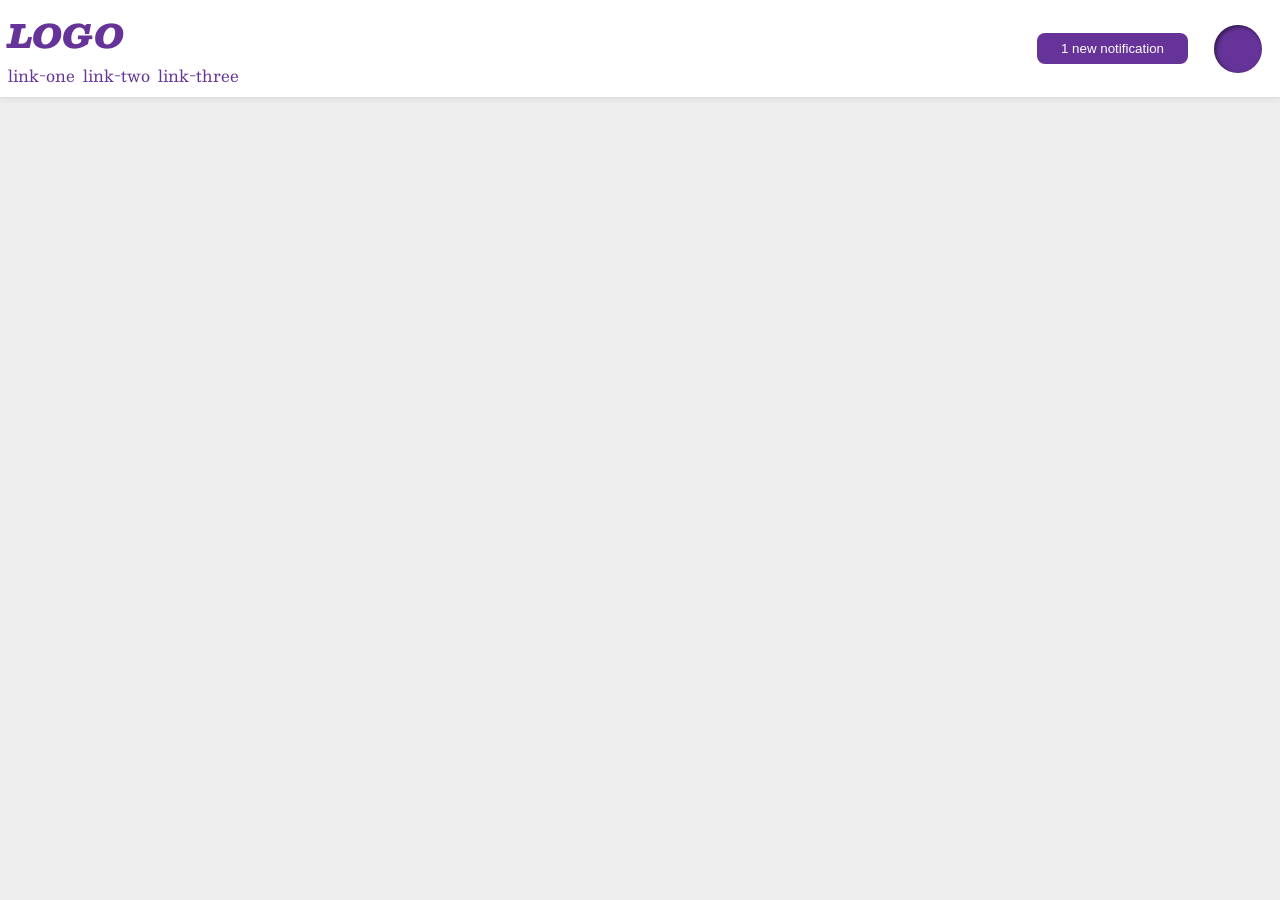
<file: foundations/flex/03-flex-header-2/index.html>
<!DOCTYPE html>
<html lang="en">
  <head>
    <meta charset="UTF-8">
    <meta http-equiv="X-UA-Compatible" content="IE=edge">
    <meta name="viewport" content="width=device-width, initial-scale=1.0">
    <title>Flex Header 2</title>
    <link rel="stylesheet" href="style.css">
  </head>
  <body>
    <div class="header">
      <div cless="left">
      <div class="logo">
        LOGO
      </div>
      <ul class="links">
        <li><a href="https://google.com">link-one</a></li>
        <li><a href="https://google.com">link-two</a></li>
        <li><a href="https://google.com">link-three</a></li>
      </ul>
      </div>
      <div class="right">
      <button class="notifications">
        1 new notification
      </button>
      <div class="profile-image"></div>
       </div>
    </div>
  </body>
</html>
</file>
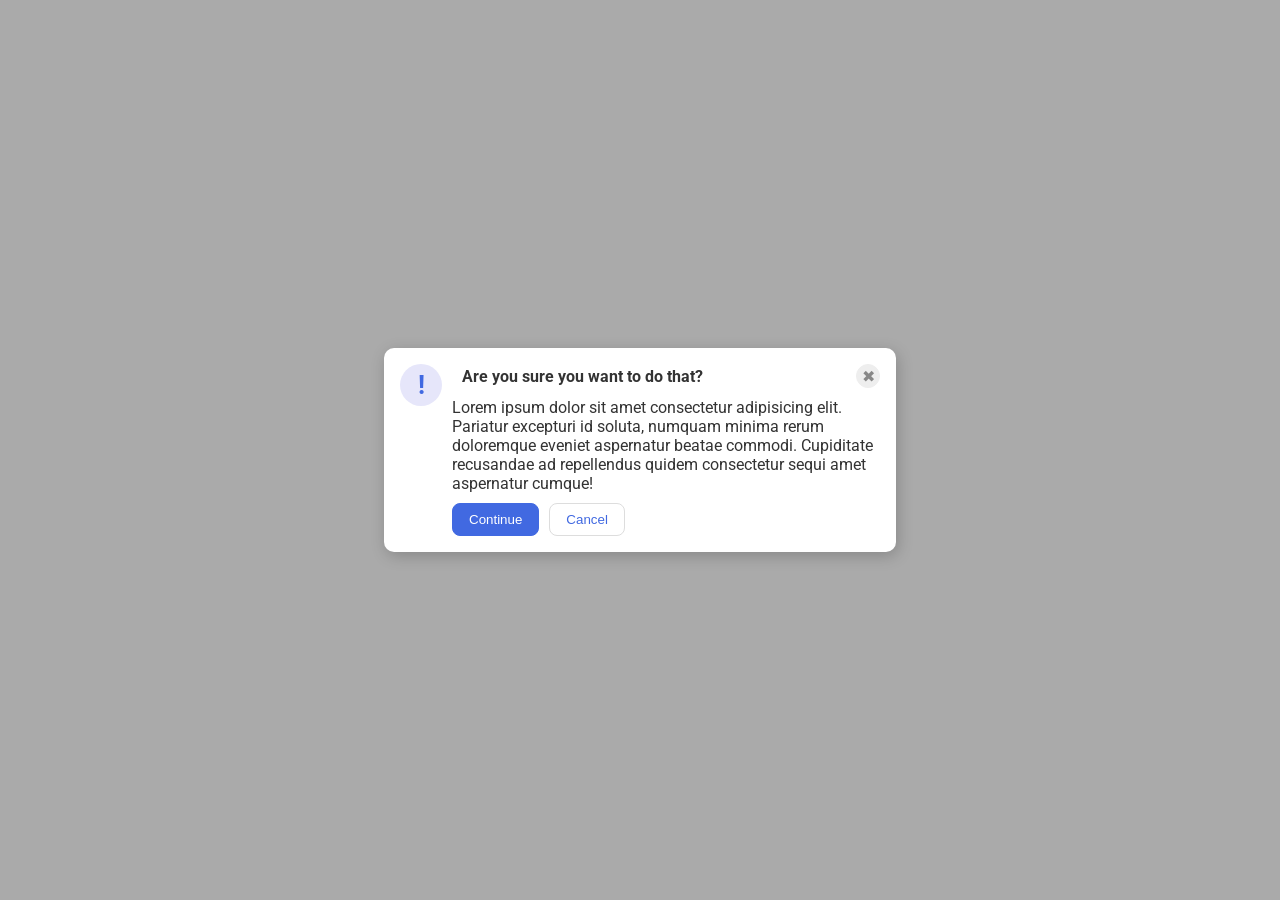
<file: foundations/flex/05-flex-modal/index.html>
<!DOCTYPE html>
<html lang="en">
  <head>
    <meta charset="UTF-8">
    <meta http-equiv="X-UA-Compatible" content="IE=edge">
    <meta name="viewport" content="width=device-width, initial-scale=1.0">
    <link rel="stylesheet" href="style.css">
    <title>Modal</title>
  </head>
  <body>
    <div class="modal">
      <div class="icon">!</div>
      <div class="alert">
        <div class="header">Are you sure you want to do that?</div>
        <button class="close-button">✖</button>
        <div class="text">Lorem ipsum dolor sit amet consectetur adipisicing elit. Pariatur excepturi id soluta, numquam minima rerum doloremque eveniet aspernatur beatae commodi. Cupiditate recusandae ad repellendus quidem consectetur sequi amet aspernatur cumque!</div>
        <button class="continue">Continue</button>
        <button class="cancel">Cancel</button>
      </div>
    </div>
  </body>
</html>
</file>
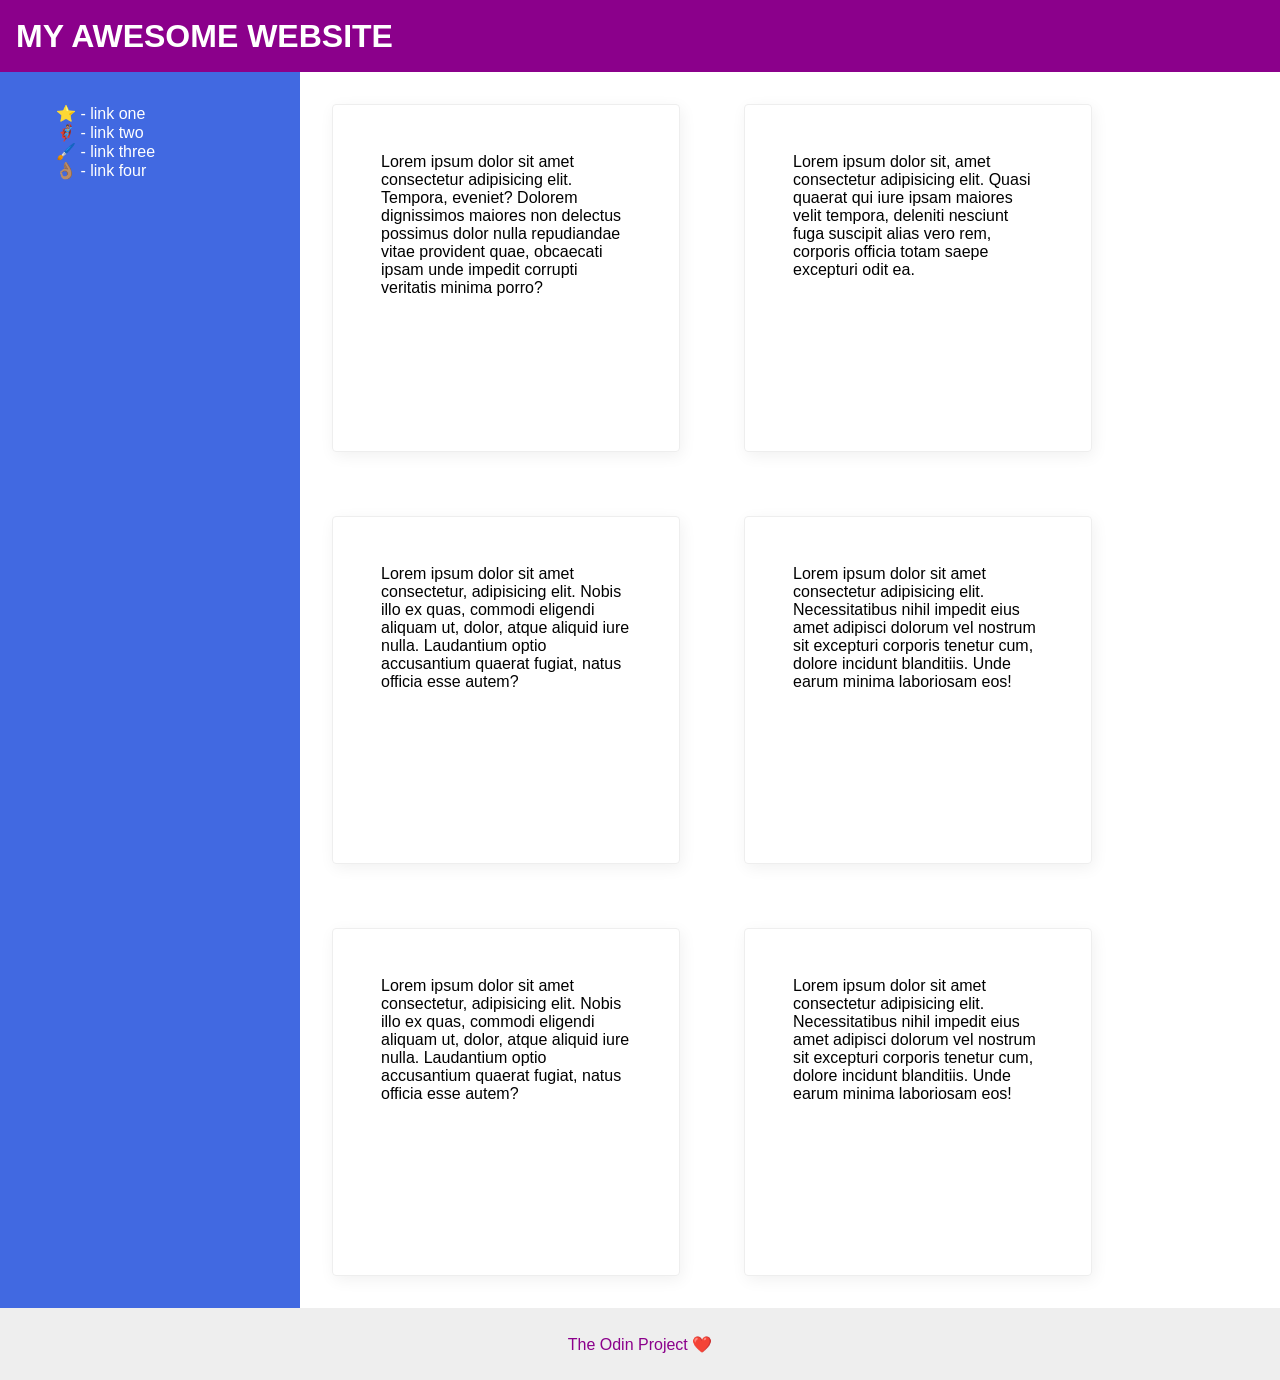
<file: foundations/flex/07-flex-layout-2/index.html>
<!DOCTYPE html>
<html lang="en">
  <head>
    <meta charset="UTF-8">
    <meta http-equiv="X-UA-Compatible" content="IE=edge">
    <meta name="viewport" content="width=device-width, initial-scale=1.0">
    <title>The Holy Grail</title>
    <link rel="stylesheet" href="style.css">
  </head>
  <body>
    <div class="header">
      MY AWESOME WEBSITE
    </div>
    <div class="main">
    <div class="content">
      <div class="sidebar">
        <ul>
          <li><a href="#">⭐ - link one</a></li>
          <li><a href="#">🦸🏽‍♂️ - link two</a></li>
          <li><a href="#">🖌️ - link three</a></li>
          <li><a href="#">👌🏽 - link four</a></li>
        </ul>
      </div>
      </div>
      <div class="cards">
        <div class="card">Lorem ipsum dolor sit amet consectetur adipisicing elit. Tempora, eveniet? Dolorem dignissimos maiores non delectus possimus dolor nulla repudiandae vitae provident quae, obcaecati ipsam unde impedit corrupti veritatis minima porro?</div>
        <div class="card">Lorem ipsum dolor sit, amet consectetur adipisicing elit. Quasi quaerat qui iure ipsam maiores velit tempora, deleniti nesciunt fuga suscipit alias vero rem, corporis officia totam saepe excepturi odit ea.</div>
        <div class="card">Lorem ipsum dolor sit amet consectetur, adipisicing elit. Nobis illo ex quas, commodi eligendi aliquam ut, dolor, atque aliquid iure nulla. Laudantium optio accusantium quaerat fugiat, natus officia esse autem?</div>
        <div class="card">Lorem ipsum dolor sit amet consectetur adipisicing elit. Necessitatibus nihil impedit eius amet adipisci dolorum vel nostrum sit excepturi corporis tenetur cum, dolore incidunt blanditiis. Unde earum minima laboriosam eos!</div>
        <div class="card">Lorem ipsum dolor sit amet consectetur, adipisicing elit. Nobis illo ex quas, commodi eligendi aliquam ut, dolor, atque aliquid iure nulla. Laudantium optio accusantium quaerat fugiat, natus officia esse autem?</div>
        <div class="card">Lorem ipsum dolor sit amet consectetur adipisicing elit. Necessitatibus nihil impedit eius amet adipisci dolorum vel nostrum sit excepturi corporis tenetur cum, dolore incidunt blanditiis. Unde earum minima laboriosam eos!</div>
      </div>
    </div>
    <div class="footer">
      The Odin Project ❤️
    </div>
  </body>
</html>
</file>
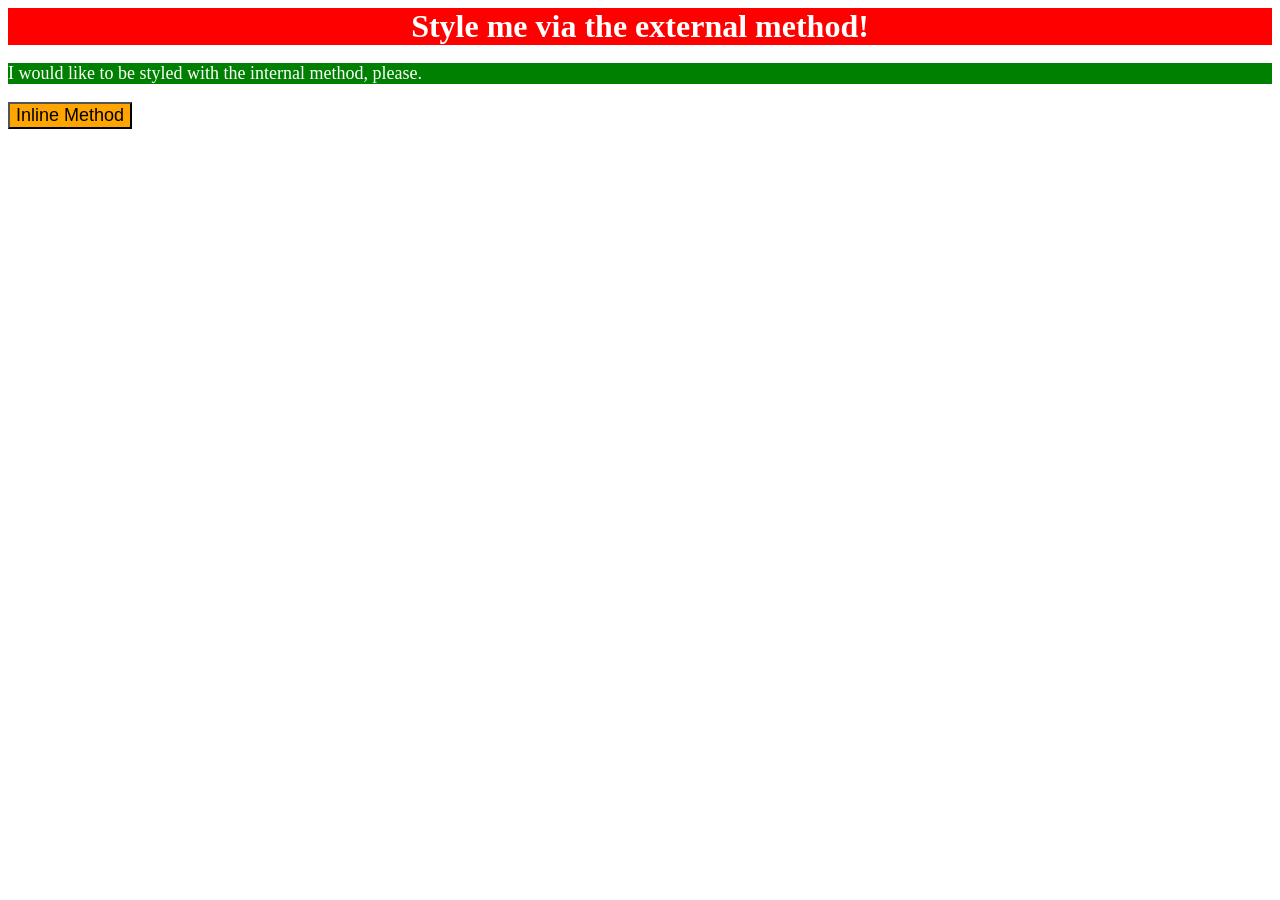
<file: foundations/intro-to-css/01-css-methods/index.html>
<!DOCTYPE html>
<html lang="en">
  <head>
    <style>
      p{
        background-color: green;
        font-size: 18px;
        color: white;

      }
    </style>
    <link rel="stylesheet" href="style.css">
    <meta charset="UTF-8">
    <meta http-equiv="X-UA-Compatible" content="IE=edge">
    <meta name="viewport" content="width=device-width, initial-scale=1.0">
    <title>Methods for Adding CSS</title>
  </head>
  <body>
    <div>Style me via the external method!</div>
    <p>I would like to be styled with the internal method, please.</p>
    <button style=" font-size: 18px;background-color: orange;">Inline Method</button>
  </body>
</html>
</file>
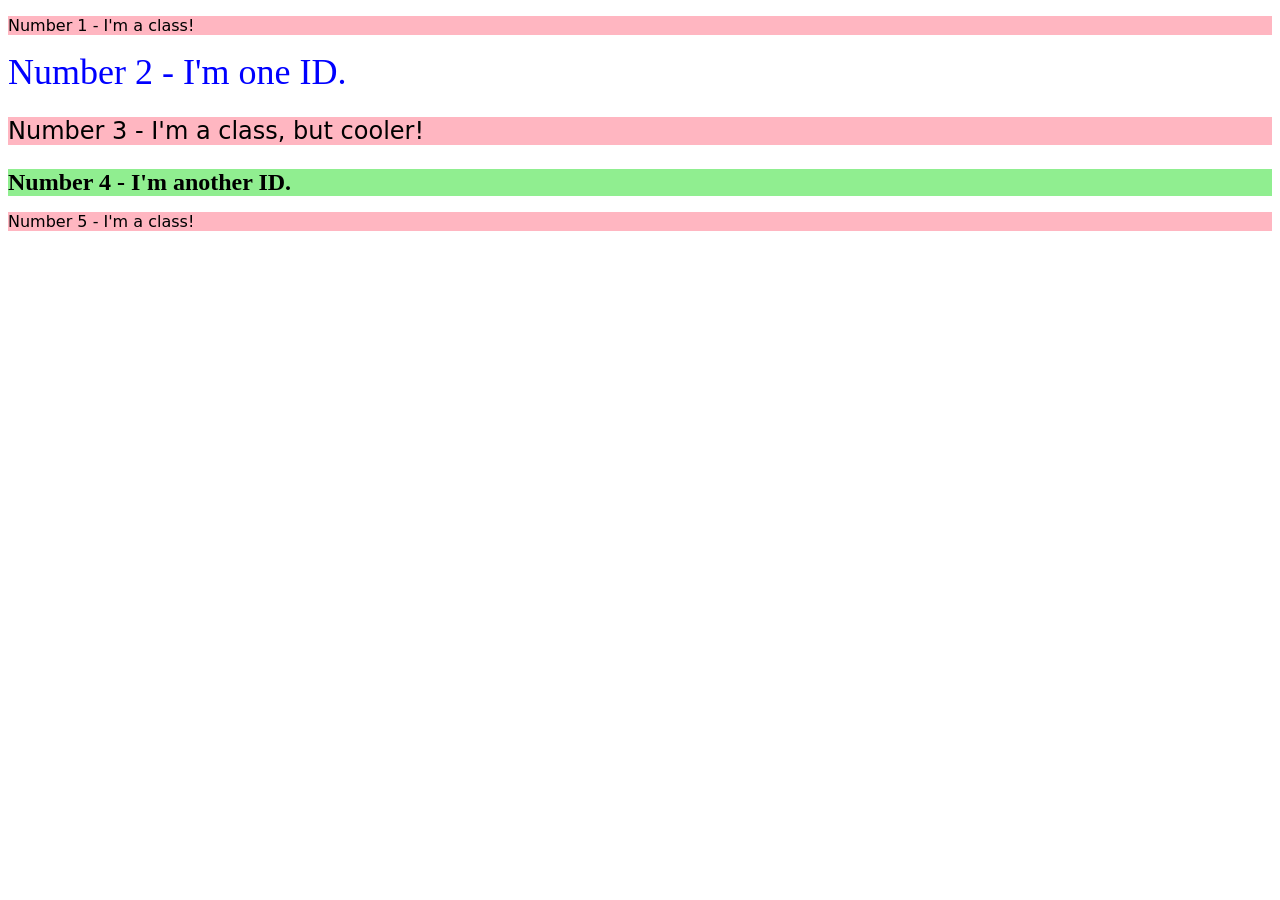
<file: foundations/intro-to-css/02-class-id-selectors/index.html>
<!DOCTYPE html>
<html lang="en">
  <head>
    <meta charset="UTF-8">
    <meta http-equiv="X-UA-Compatible" content="IE=edge">
    <meta name="viewport" content="width=device-width, initial-scale=1.0">
    <title>Class and ID Selectors</title>
    <link rel="stylesheet" href="style.css">
  </head>
  <body>
    <p class="odd">Number 1 - I'm a class!</p>
    <div id="second">Number 2 - I'm one ID.</div>
    <p class="odd third">Number 3 - I'm a class, but cooler!</p>
    <div id="fourth">Number 4 - I'm another ID.</div>
    <p class="odd">Number 5 - I'm a class!</p>
  </body>
</html>
</file>
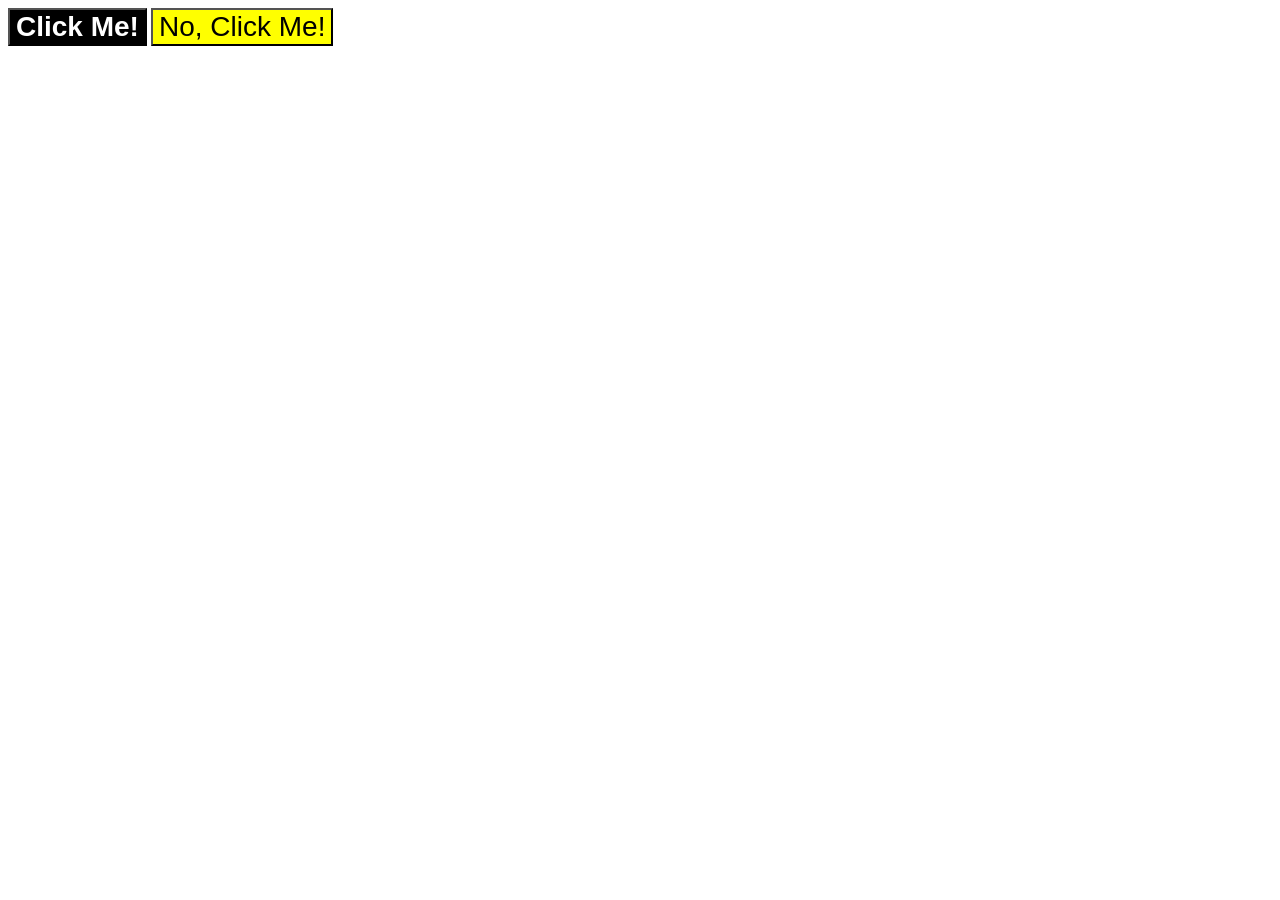
<file: foundations/intro-to-css/03-grouping-selectors/index.html>
<!DOCTYPE html>
<html lang="en">
  <head>
    <meta charset="UTF-8">
    <meta http-equiv="X-UA-Compatible" content="IE=edge">
    <meta name="viewport" content="width=device-width, initial-scale=1.0">
    <title>Grouping Selectors</title>
    <link rel="stylesheet" href="style.css">
  </head>
  <body>
    <button class="first-btn">Click Me!</button>
    <button class="second-btn">No, Click Me!</button>
  </body>
</html>
</file>
<file: foundations/flex/03-flex-header-2/style.css>
/* this is some magical font-importing.  
you'll learn about it later. */
@import url('https://fonts.googleapis.com/css2?family=Besley:ital,wght@0,400;1,900&display=swap');

body {
  margin: 0;
  background: #eee;
  font-family: Besley, serif;
}

.header {
  background: white;
  border-bottom: 1px solid #ddd;
  box-shadow: 0 0 8px rgba(0,0,0,.1);
  display: flex;
  justify-content: space-between;
  padding: 8px;
}

.profile-image {
  background: rebeccapurple;
  box-shadow: inset 2px 2px 4px rgba(0,0,0,.5);
  border-radius: 50%;
  width: 48px;
  height: 48px;
  margin: 10px;
}

.logo {
  color: rebeccapurple;
  font-size: 32px;
  font-weight: 900;
  font-style: italic;
  
}

button {
  border: none;
  border-radius: 8px;
  background: rebeccapurple;
  color: white;
  padding: 8px 24px;
}

a {
  /* this removes the line under our links */
  text-decoration: none;
  color: rebeccapurple;
}

ul {
  list-style-type: none;
  display: flex;
  gap: 8px;
  margin: 0px;
  padding: 0px;
}
.left, .right{
  display: flex;
  align-items: center;
  gap: 16px;
 }
</file>
<file: foundations/flex/05-flex-modal/style.css>
@import url('https://fonts.googleapis.com/css2?family=Roboto:wght@400;700&display=swap');

html, body {
  height: 100%;
}

body {
  font-family: Roboto, sans-serif;
  margin: 0;
  background: #aaa;
  color: #333;
  /* I'll give you this one for free lol */
  display: flex;
  align-items: center;
  justify-content: center;
}

.modal {
  background: white;
  width: 480px;
  border-radius: 10px;
  box-shadow: 2px 4px 16px rgba(0,0,0,.2);
  display: flex;
  padding: 16px;
}

.alert{
  display: flex;
  flex-wrap: wrap;
  gap: 10px;
}

.header{
  font-weight: bold;
  align-self: center;
  margin-left: 10px;
}

.icon {
  color: royalblue;
  font-size: 26px;
  font-weight: 700;
  background: lavender;
  width: 42px;
  height: 42px;
  border-radius: 50%;
  display: flex;
  align-items: center;
  justify-content: center;
  flex-shrink: 0;
  margin-right: 10px;
}

.close-button {
  background: #eee;
  border-radius: 50%;
  color: #888;
  font-weight: 400;
  font-size: 16px;
  height: 24px;
  width: 24px;
  display: flex;
  align-items: center;
  justify-content: center;
  border: 1px solid #eee;
  padding: 0;
  margin-left: auto;
}

button {
  cursor: pointer;
  padding: 8px 16px;
  border-radius: 8px;
}

button.continue {
  background: royalblue;
  border: 1px solid royalblue;
  color: white;
}

button.cancel {
  background: white;
  border: 1px solid #ddd;
  color: royalblue;
}
</file>
<file: foundations/flex/07-flex-layout-2/style.css>
body {
  font-family: -apple-system, BlinkMacSystemFont, 'Segoe UI', Roboto, Oxygen, Ubuntu, Cantarell, 'Open Sans', 'Helvetica Neue', sans-serif;
  margin: 0;
  min-height: 100vh;
  display: flex;
  flex-flow: column;
  justify-content: space-between;
}

.header {
  display: flex;
  height: 72px;
  background: darkmagenta;
  color: white;
  font-size: 32px;
  font-weight: bold;
  padding-left: 16px;
  align-items: center;
}
.main{
  display: flex;
  align-items: stretch;
}

.footer {
  display: flex;
  height: 72px;
  background: #eee;
  color: darkmagenta;
  align-items: center;
  justify-content: center;
}
.content{
  display: flex;
  flex: 1;
  align-items: stretch;
}
.sidebar {
  display: flex;
  width: 300px;
  justify-content: stretch;
  background: royalblue;
  box-sizing: border-box;
  flex-shrink: 0;
  padding: 16px;
  
}
ul{
  list-style: none;
}
a{
  color: white;
  text-decoration: none;
}
.cards{
  display: flex;
  flex-wrap: wrap;
}

.card {

  border: 1px solid #eee;
  box-shadow: 2px 4px 16px rgba(0,0,0,.06);
  border-radius: 4px;
  width: 250px;
  height: 250px;
  margin: 32px;
  padding: 48px;

}
</file>
<file: foundations/intro-to-css/01-css-methods/style.css>
div{
    background-color: red;
    font-size: 32px;
    color: white;
    text-align: center;
    font-weight: bold;
}
</file>
<file: foundations/intro-to-css/02-class-id-selectors/style.css>
/* Add CSS Styling */
.odd{
    background-color: lightpink;
    font-family: "Verdana", "DejaVu Sans", sans-serif;
}
#second{
    color: blue;
    font-size: 36px;
}
.odd.third{
    font-size: 24px;
}
#fourth{
    background-color: lightgreen;
    font-size: 24px;
    font-weight: bold;
}
</file>
<file: foundations/intro-to-css/03-grouping-selectors/style.css>
/* Add CSS Styling */
button{
    font-size: 28px;
    font-family: 'Helvetica','Times New Roman', serif;
}
.first-btn{
    background-color: black;
    color: white;
    font-weight: bold;
}
.second-btn{
    background-color: yellow;
    color: black;
}
</file>
